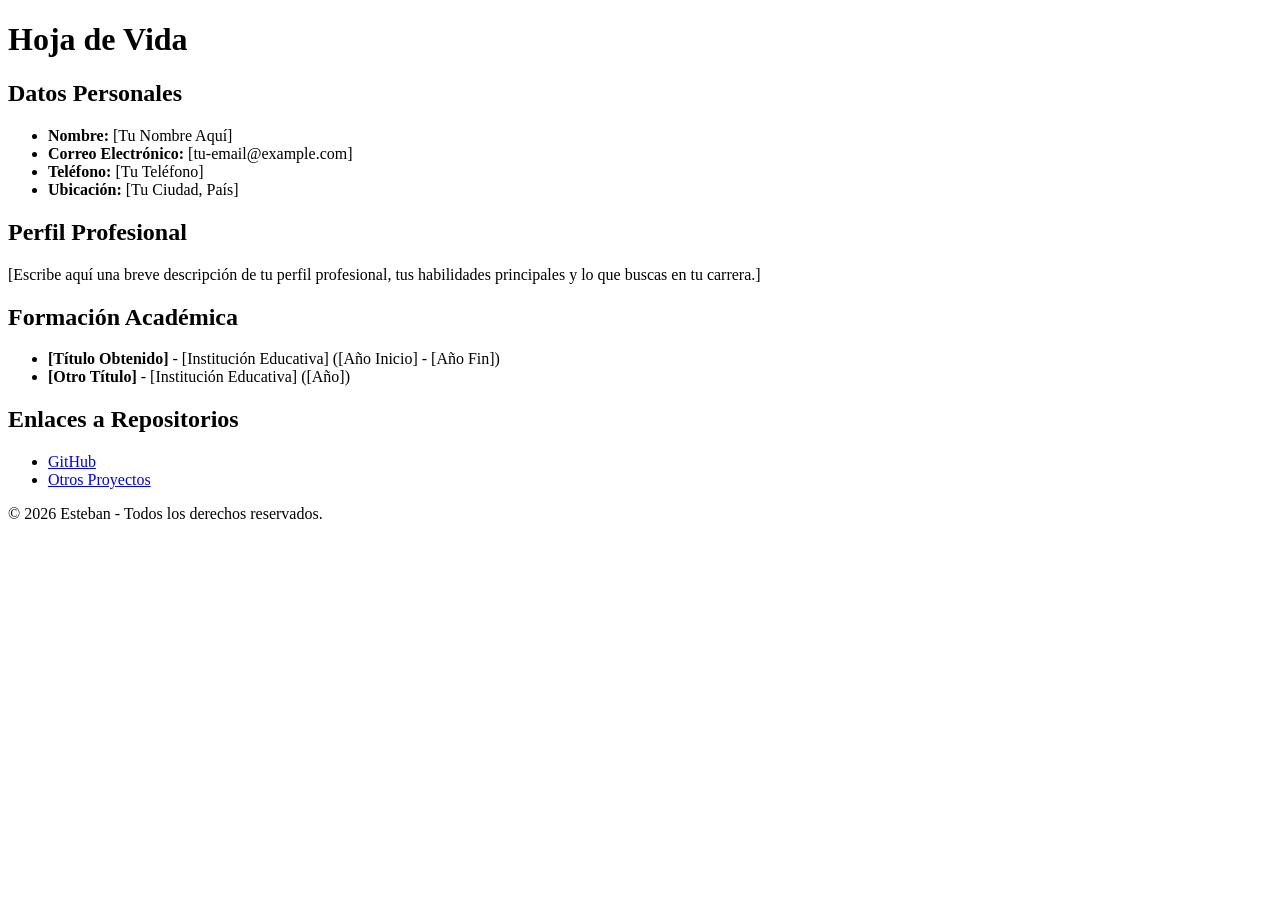
<file: esteban_app/templates/esteban_app/hoja_de_vida.html>
<!DOCTYPE html>
<html lang="es">
<head>
    <meta charset="UTF-8">
    <meta name="viewport" content="width=device-width, initial-scale=1.0">
    <title>Hoja de Vida - Esteban</title>
</head>
<body>
    <header>
        <h1>Hoja de Vida</h1>
    </header>

    <section id="datos-personales">
        <h2>Datos Personales</h2>
        <ul>
            <li><strong>Nombre:</strong> [Tu Nombre Aquí]</li>
            <li><strong>Correo Electrónico:</strong> [tu-email@example.com]</li>
            <li><strong>Teléfono:</strong> [Tu Teléfono]</li>
            <li><strong>Ubicación:</strong> [Tu Ciudad, País]</li>
        </ul>
    </section>

    <section id="perfil-profesional">
        <h2>Perfil Profesional</h2>
        <p>
            [Escribe aquí una breve descripción de tu perfil profesional, tus habilidades principales y lo que buscas en tu carrera.]
        </p>
    </section>

    <section id="formacion-academica">
        <h2>Formación Académica</h2>
        <ul>
            <li>
                <strong>[Título Obtenido]</strong> - [Institución Educativa] ([Año Inicio] - [Año Fin])
            </li>
            <li>
                <strong>[Otro Título]</strong> - [Institución Educativa] ([Año])
            </li>
        </ul>
    </section>

    <section id="repositorios">
        <h2>Enlaces a Repositorios</h2>
        <ul>
            <li><a href="https://github.com/[tu-usuario]" target="_blank">GitHub</a></li>
            <li><a href="[otro-link-de-repositorio]" target="_blank">Otros Proyectos</a></li>
        </ul>
    </section>

    <footer>
        <p>&copy; 2026 Esteban - Todos los derechos reservados.</p>
    </footer>
</body>
</html>
</file>
